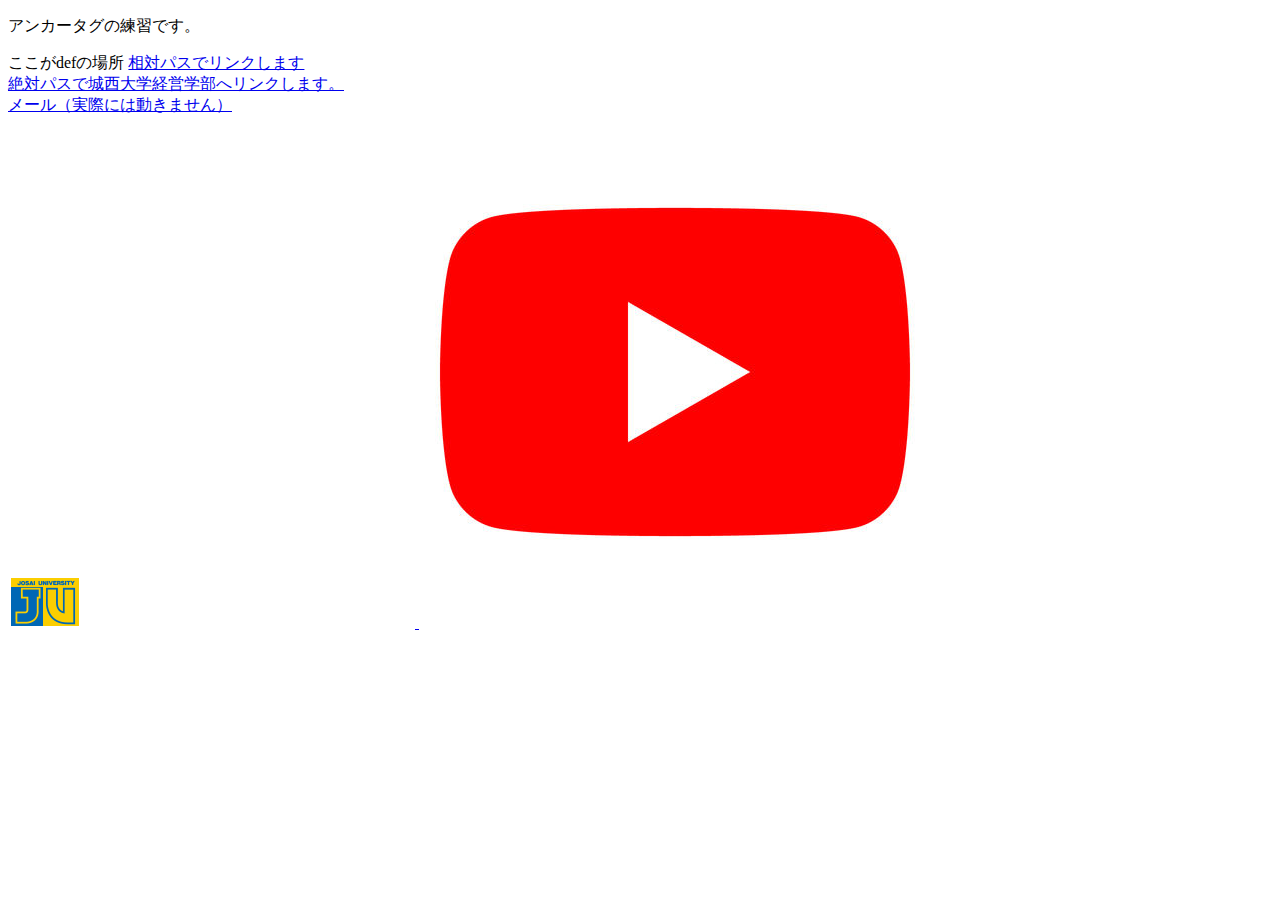
<file: a.html>
<!DOCTYPE html>
<html lang="ja">
<head>
 <meta charset="UTF-8">
 <title>アンカータグの練習</title>
</head>
<body>
<p>アンカータグの練習です。</p>
<a id="def">ここがdefの場所</a>
<a href="a.html">相対パスでリンクします</a><br>
<a href="https://www.josai.ac.jp/education/management/index.html">絶対パスで城西大学経営学部へリンクします。<a/><br>
<a href="mailto:info@yahoo.com">メール（実際には動きません）</a><br>
<a href="https://www.josai.ac.jp/"><image src="./josai.png"alt=城西大学ホームページ</a> 
  
<a href="https://www.google.co.jp/url?sa=t&source=web&rct=j&url=https://m.youtube.com/%3Fhl%3Dja%26gl%3DJP&ved=2ahUKEwj3q4O9k9jcAhXMf7wKHXTDCJ8QFjAAegQIBBAD&usg=AOvVaw1sXtI8ZqiBFrnoWXfBG2-q"><image src="YouTube.png"altYouTubeホームページ</a> 
     
  
  
  
  
  </body>
</html>
</file>
